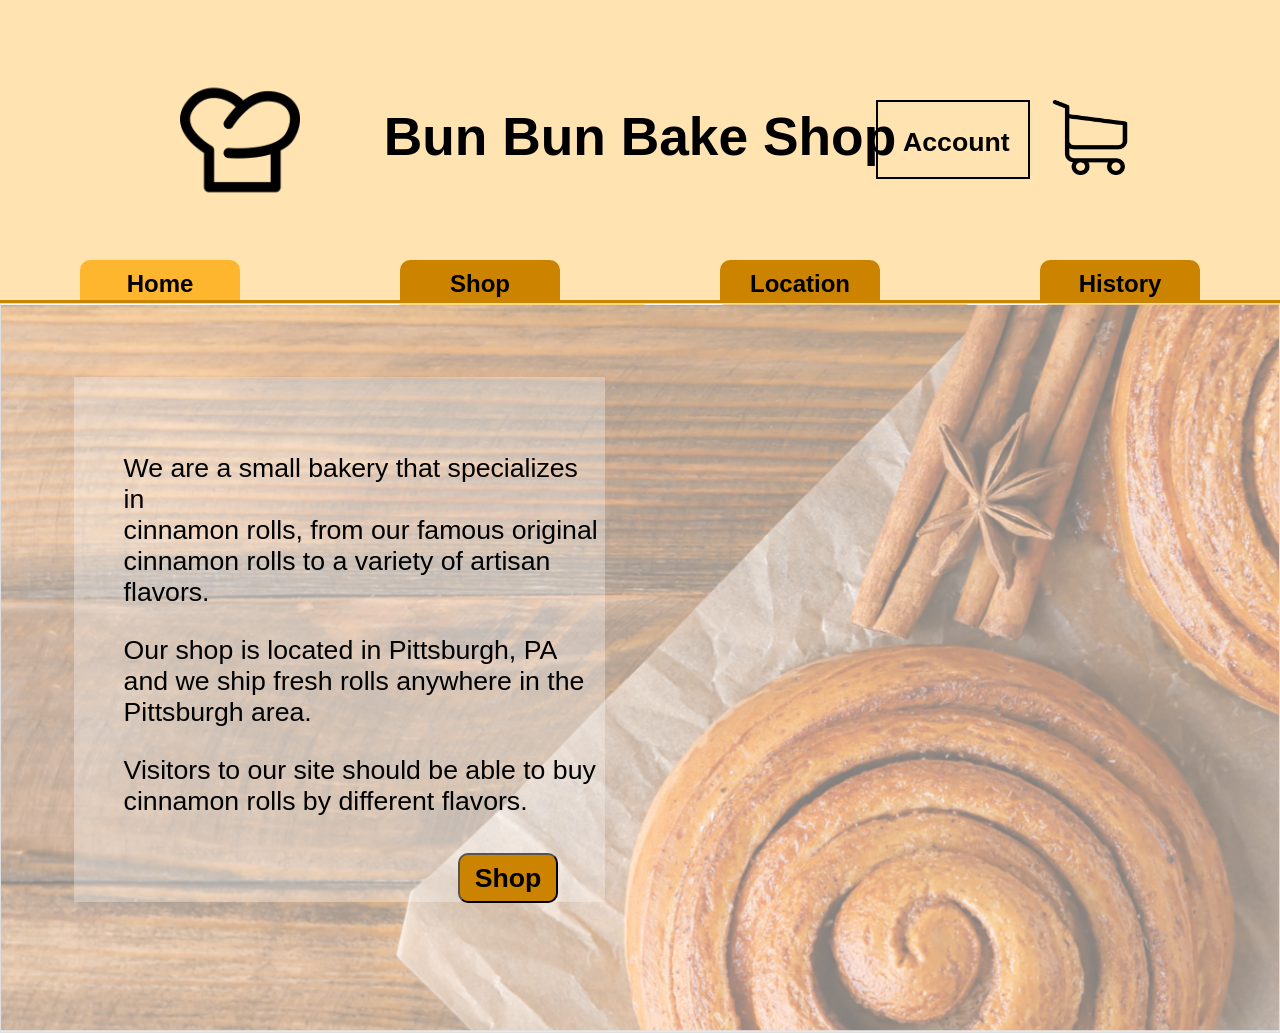
<file: assgn6A/index.html>
<!DOCTYPE html>
<html> 
<head>
	<title>Bun Bun Bake Shop</title>
	<!--styles--->
	<link rel="stylesheet" type="text/css" href="style.css"/>
</head>

<body>
	<div id="headerwrapper">
		<div id= "header">
			<img class="img-hat" src="img/hat.jpg"/>
			<h1>Bun Bun Bake Shop</h1>
			<div class="account"><strong>Account</strong></div>
			<img class="img-shopping-bag" src="img/shopping-bag.jpg" />
		</div>

		<div class="topnav">
			<a class="tab current"> <span class = "vertical-center"><strong>Home</strong></span></a>
			<a class="tab" href="shop.html"><span class = "vertical-center"><strong>Shop</strong></span></a>
			<a class="tab"><span class = "vertical-center"><strong>Location</strong></span></a>
			<a class="tab"><span class = "vertical-center"><strong>History</strong></span></a>
		</div>
	</div>
	<!--<img class="img-background" src="img/background.jpg" alt="cinnamon rolls">-->

	<div class="content">
		<img class="img-background"/>

		<div class="paragraphsandshop">
			<div class="paragraphs">
				<p>We are a small bakery that specializes in <br> cinnamon rolls, from our famous original <br> cinnamon rolls to a variety of artisan flavors.</p>

				<p>Our shop is located in Pittsburgh, PA <br> and we ship fresh rolls 
					anywhere in the <br> Pittsburgh area.</p>

					<p>Visitors to our site should be able to buy <br> cinnamon rolls by different flavors.</p>

					<button onclick= "location.href='shop.html';"><strong>Shop</strong></button>
				</div>
			</div>
		</div> 

	</body>




	</html>
</file>
<file: assgn6A/style.css>
/*Title font size: 50pt*/
/*Tab font size: 25pt*/

#my {
	zoom:  100%;

}

body {
	font-family: Helvetica;
	margin:0px;
/*	overflow: hidden;*/
}

#headerwrapper { 
	top: -200px;
	background-color: #FFE4B2;
	overflow: hidden;
}


#header {
	background-color: #FFE4B2;
	padding-top: 70px;
	height: 150px;
	display: grid;
	grid-template-columns: 10% 5% 50% 25% 10%;
	 }

.account {
	font-size: 20pt;
	padding: 25px;
	border: 2px solid;
	position: absolute;
	right: 250px;
	margin-top: 30px;
	width: 100px;
	height: 25px;
	text-align: center;

}

.img-hat {
	position: absolute;
	/*width: 100%;*/
	height: 120px;
	left: 180px;
	margin-top: 10px;
}
.img-shopping-bag {
	position: absolute;
	width: 80px;
	height: 75px;
	right: 150px;
	margin-top: 30px;

}

.vertical-center {
	/*vertical-align: baseline;*/
	margin-top: 10px;
}

.topnav {
	width: 100%;
	height: 80px;
	display: grid;
	grid-template-columns: repeat(4, 1fr);
}

.tab{
	/*display: grid;*/
	margin-left: 25%;
	width: 50%;
	height: 50px;
	border-top-left-radius: 10px;
	border-top-right-radius: 10px;
	vertical-align: text-bottom;
	margin-top: 40px;
	background-color: #CC8400;
	float: left;
	color: black;
	text-align: center;
	word-spacing: 40px;
	text-decoration: none;
	font-size: 18pt;
	padding-top: 10px;
}



.topnav a:hover{
	margin-top:40px;
	border-top-left-radius: 10px;
	border-top-right-radius: 10px;

	background-color: #FFB62F;
}

/*This is only referring to background image*/
.img-background {
	width: 100%;
	height: 100%;
	background-image: url(img/background.jpg);
	background-size: cover; 
	overflow: hidden;
	position: absolute;
	opacity: 0.5;
	z-index: -1;
	margin: -50px;
	}


.content {
	border-top: solid 3px;
	border-top-color: #CC8400;
	padding: 50px;
	position: relative;
	height: 70vh;
}

.paragraphs {
	padding-top: 50px;
	/*margin-left: 350px;*/
}

button {
	font-size: 20pt;
	left: 35%;
	height: 50px;
	width: 100px;
	text-align: center;
	margin: 10px;
	position: absolute;
	background-color: #CC8400;
	border-radius: 10px;
}

p { 
	/*line-height: 70pt;*/
	/*padding-top: 50px;*/
	margin-left: 50px;
	font-size: 20pt;
}

h1{ 
	overflow: hidden;
	position: absolute;
	font-size: 40pt;
	text-align: center; 
	right: 25%;
	width: 50%;
}

h3 {
	color: blue;
}

.paragraphsandshop {
	background-color: rgba(255, 255, 255, 0.3);
	width: 45%;
	margin-top:-2%;
	margin: 2%;
	padding-bottom: 5%;
}

.current{
	background-color: #FFB62F;
}
</file>
